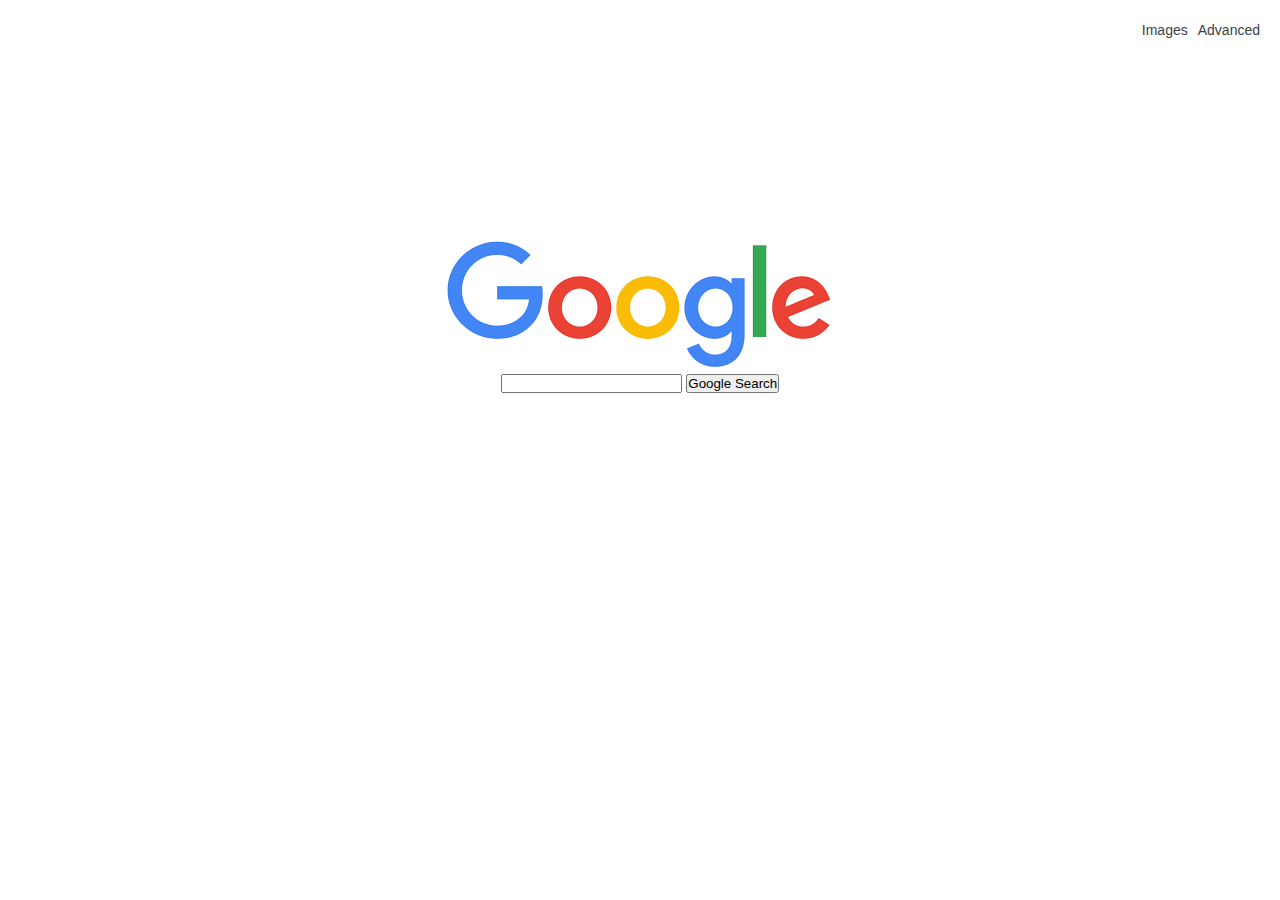
<file: index.html>
<!DOCTYPE html>
<html lang="en">
    <head>
        <title>Search</title>
        <link rel="stylesheet" href="style.css">
    </head>
    <body>
        <div class="links">
            <a href="Image.html">Images</a>
            <a href="Advanced.html">Advanced</a>
        </div>
        <div class="form">
            <img src="Images/Google Logo.png" alt="Google">
        </div>
        <div class="form">
            <form action="https://www.google.com/search">
                <input type="text" name="q">
                <input type="submit" value="Google Search">
            </form>
        </div>
    </body>
</html>
</file>
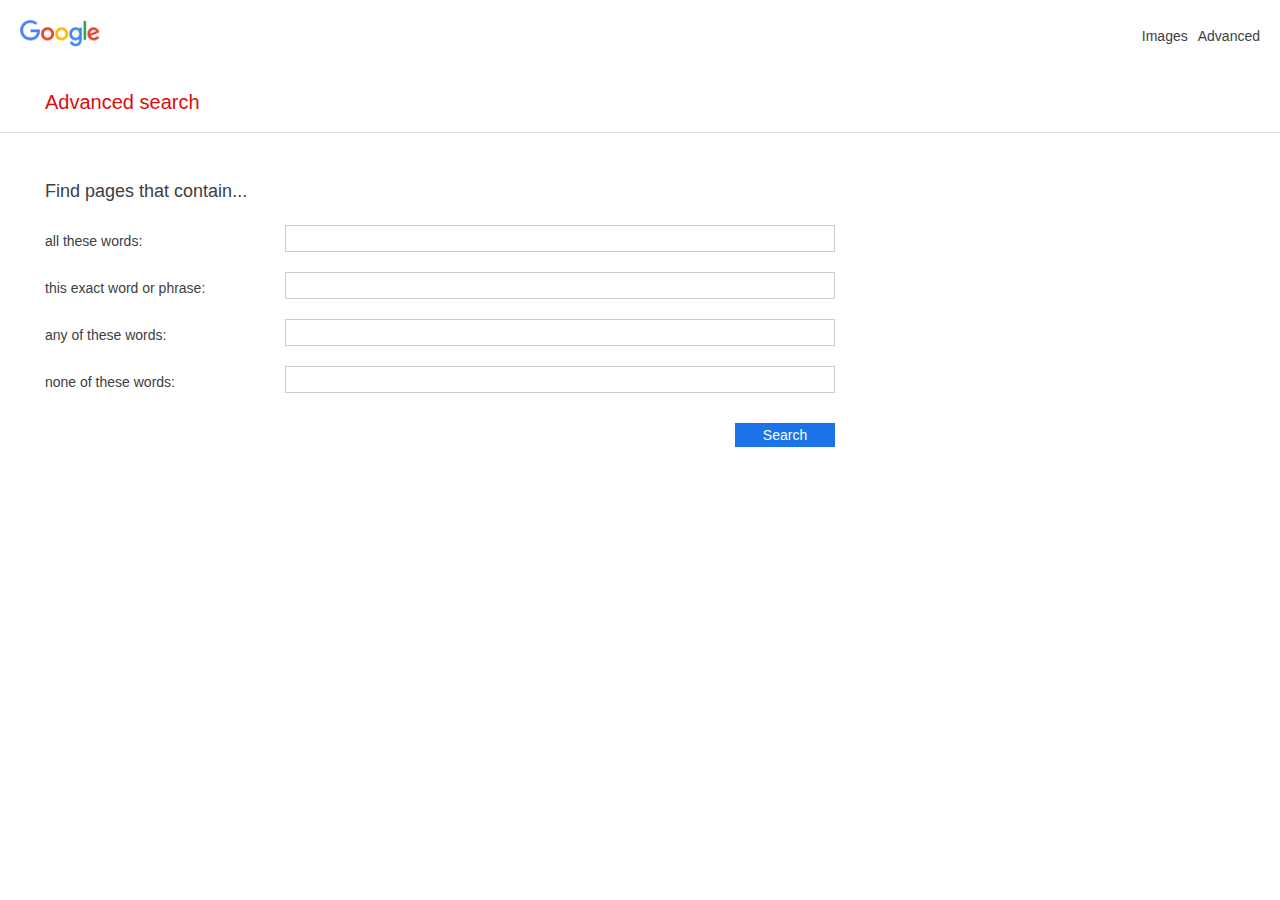
<file: Advanced.html>
<!DOCTYPE html>
<html lang="en">
    <head>
        <title>Search</title>
        <link rel="stylesheet" href="style.css">
    </head>
    <body>
        <div class="top_bar">
            <div class="advp">
                <img src="Images/Google Logo.png" alt="Google" id="advpp">
            </div>
            
            <div class="links2">
                
                <a href="Image.html">Images</a>
                <a href="Advanced.html">Advanced</a>
            </div> 
        </div>

        <p class="header">Advanced search</p>
        <hr style="margin-top: 15px; background-color: #e0e0e0; border: none; height: 1px;">
        <p class="subheader">Find pages that contain...</p>

        
            <form action="https://www.google.com/search" method="get" target="_blank">

                <div class="advform">
                    <label for="as_q">all these words:</label>
                    <input type="text" class="advinput" name="as_q" id="as_q"> 
                </div>

                <div class="advform">
                    <label for="as_epq">this exact word or phrase:</label>
                    <input type="text" class="advinput" name="as_epq" id="as_epq"> 
                </div>

                <div class="advform">
                    <label for="as_oq">any of these words:</label>
                    <input type="text" class="advinput" name="as_oq" id="as_oq"> 
                </div>    

                <div class="advform">
                    <label for="as_eq">none of these words:</label>
                    <input type="text" class="advinput" name="as_eq" id="as_eq"> 
                </div>
                <div class="advsubmit">
                    <input type="submit" value="Search">
                </div>
                
            </form>
        </div>
    </body>
</html>
</file>
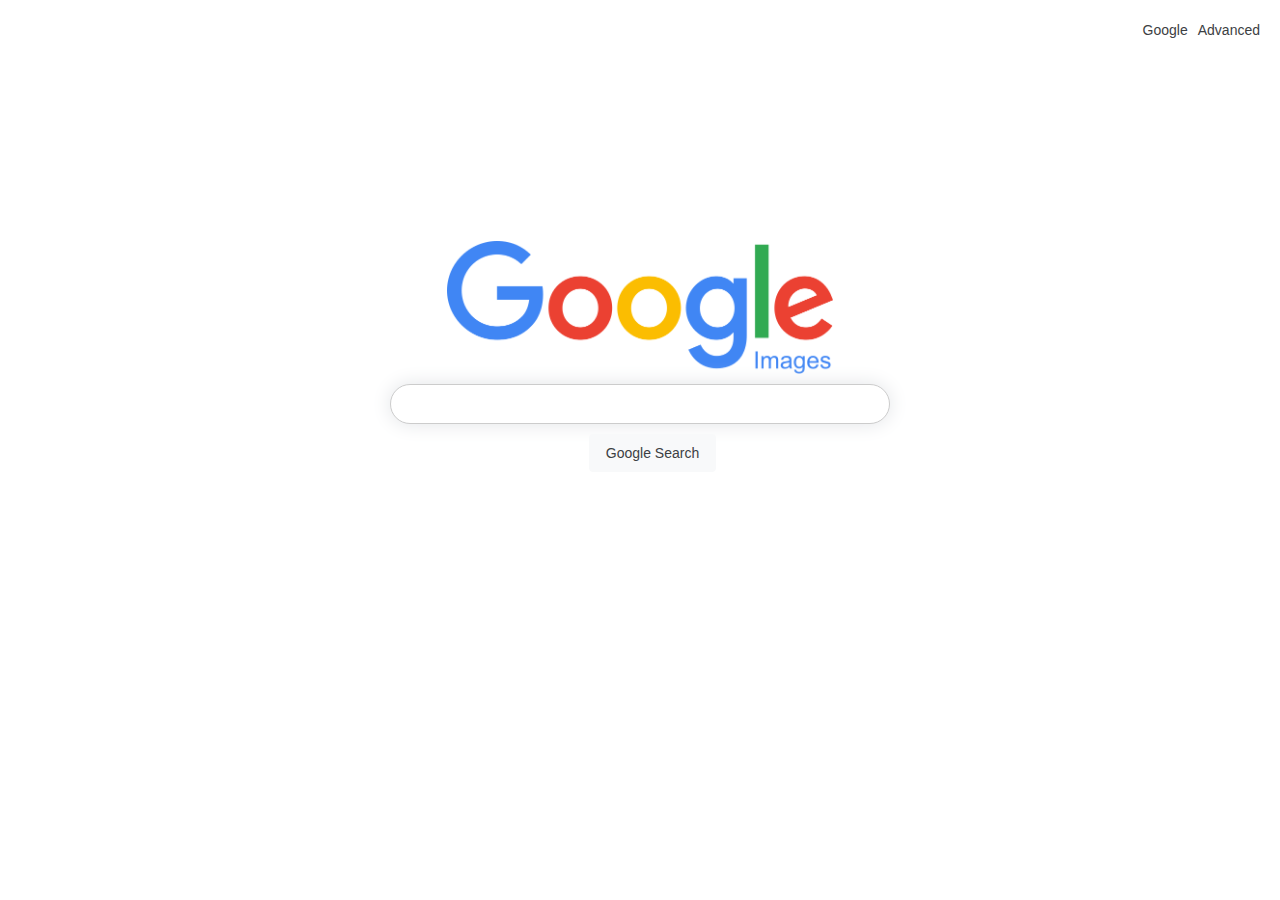
<file: Image.html>
<!DOCTYPE html>
<html lang="en">
    <head>
        <title>Search</title>
        <link rel="stylesheet" href="style.css">
    </head>
    <body>
        <div class="links">
            <a href="index.html">Google</a>
            <a href="Advanced.html">Advanced</a>
        </div>
        <div class="form">
            <img src="Images/Images Logo.png" alt="Google" id="imagespc">
        </div>
        <div class="form">
            <form action="https://www.google.com/search" method="get" target="_blank">
                    <input type="hidden" name="tbm" value="isch">
                    <input type="text" name="q" class="input"> <br>
                <div class="bottom-pictures">
                    <input type="submit" value="Google Search" class="search">
                </div>
            </form>
        </div>
    </body>
</html>
</file>
<file: style.css>
* {
    margin: 0;
    padding: 0;
    box-sizing: border-box;
}

/* Postavi osnovni font i boju pozadine */
body {
    font-family: Arial, sans-serif;
    background-color: #fff;
    color: #000;
    line-height: 1.5;
}

.form{
    display: flex;
    justify-content: center;
    align-items: center;
    }

.links{
    display: flex;
    justify-content: right;
    align-items:end;
    margin-bottom: 200px;
    margin-top: 20px;
    margin-right: 10px;
}

.links2{
    display: flex;
    justify-content: right;
    align-items:end;
    margin-top: 20px;
    margin-right: 10px;
}

a{
    color: #3c4043;
    text-decoration: none;
    padding-right: 10px;
    font-family: Arial, sans-serif;
    font-size: 14px;
}

#imagespc{
    width: 386px;
}

.search{
    
    margin-left: 25px;
    background-color: #f8f9fa; /* svetlosiva pozadina */
    border: 1px solid #f8f9fa;
    border-radius: 4px;
    color: #3c4043; /* tamnosiva boja teksta */
    font-family: Arial, sans-serif;
    font-size: 14px;
    padding: 10px 16px;
    cursor: pointer;
    transition: background-color 0.2s ease-in-out, box-shadow 0.2s ease-in-out;

}

.search:hover{   
    background-color: #f1f3f4;
    border: 1px solid #dadce0;
    box-shadow: 0 1px 1px rgba(0, 0, 0, 0.1);
  }
  
 .search:focus {
    outline: none;
    border: 1px solid #4285f4;
    box-shadow: 0 0 2px 2px rgba(66, 133, 244, 0.3);
  }

.input{
    margin-top: 10px;
    padding: 10px 20px;
    width: 500px;
    border: 1px solid #ccc;
    border-radius: 24px;
    outline: none;
    transition: box-shadow 0.2s ease-in-out;
    font-size: 16px;
    box-shadow: 0px 0 20px #E2E4E7;
}

.input:focus {
    box-shadow: 0 0 5px rgba(66, 133, 244, 0.5);
    border-color: #4285f4;
  }

.input:hover {
    box-shadow: 0 0 5px rgba(66, 133, 244, 0.5);
    border-color: #4285f4;
}

.bottom{
    margin-left: 80px;
    margin-top: 10px;
}

.bottom-pictures{
    display: flex;
    justify-content: center;
    margin-top: 10px;
}

.advp{
    display: flex;
    justify-content: left;
    margin-left: 20px;
    margin-top: 20px;
}

.top_bar{
    display: flex;
    justify-content: space-between;
    
}

#advpp{
    width: 80px;
    height: 27px;
}

.header{
    margin-top: 40px;
    margin-left: 45px;
    color: rgb(221, 12, 12);
    font-family: Arial, sans-serif;
    font-size: 20px;
}

.subheader{
    margin-top: 45px;
    margin-left: 45px;
    color: #3c4043;
    font-size: 18px;
}

.advform{
    margin-left: 45px;
    font-family: Arial, sans-serif;
    font-size: 14px;
    color: #3c4043;
    display: flex;
    align-items: end;
}

.advinput{
    margin-top: 20px;
    margin-left: 40px;
    padding: 4px 10px;
    width: 550px;
    border: 1px solid #ccc;
    
    outline: none;
    transition: box-shadow 0.2s ease-in-out;
    font-size: 15px;
}

.advform label{
    width: 200px;
    text-align: left;
}

.advsubmit{
    display: flex;
    justify-content: right;
    width: 835px;
    margin-top: 30px;
}

.advsubmit input{
    background: #1a73e8;
    border: none;
    color: white; 
    cursor: pointer;
    font-size: 14px;
    padding: 4px;
    
    width: 100px;
}
</file>
